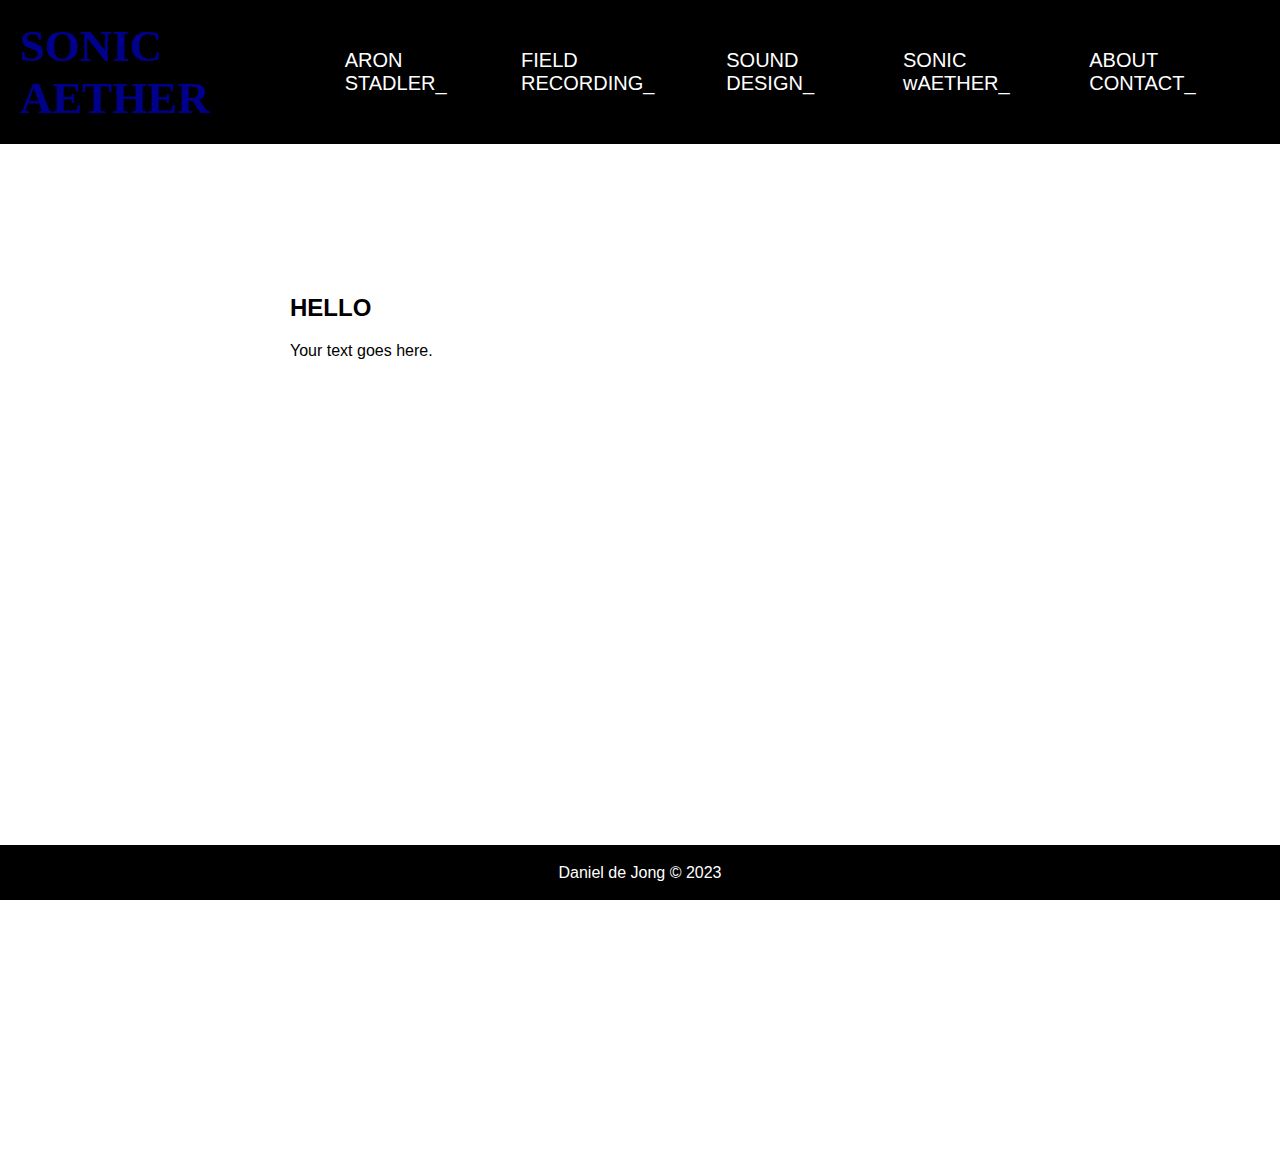
<file: index.html>
<!DOCTYPE html>
<html>
<head>
	<title>SONIC AETHER</title>
	<link rel="stylesheet" type="text/css" href="style.css">
</head>
<body>
	<body style="background-image: url(https://github.com/SonicAether/beta.webpage/blob/main/Dannniel_abstract_color_patterns_topographic_gradients_smooth_l_19439f72-ce01-477a-bcae-4e41ad352784.png?raw=true); background-repeat: no-repeat; background-attachment: fixed; background-position: center; background-size: cover;"></body>
	<header>
		<h1>SONIC AETHER</h1>
		<nav>
			<ul>
				<li><a href="aronstadler.html">ARON STADLER_</a></li>
				<li><a href="fieldrec.html">FIELD RECORDING_</a></li>
				<li><a href="sound.html">SOUND DESIGN_</a></li>
				<li><a href="lwsm.html">SONIC wAETHER_</a></li>
				<li><a href="about.html">ABOUT CONTACT_</a></li>
			</ul>
		</nav>
	</header>
	<main>
		<section>
			<div>
				<h2>HELLO</h2>
				<p>Your text goes here.</p>
			</div>

			<div class="video-container">
				<iframe width="560" height="315" src="https://www.youtube.com/embed/hayW4LUjpTg" frameborder="0" allow="accelerometer; autoplay; clipboard-write; encrypted-media; gyroscope; picture-in-picture" allowfullscreen></iframe>
			</div>
			<div class="video-container">
				<iframe width="560" height="315" src="https://www.youtube.com/embed/yO79E6lUVYE" frameborder="0" allow="accelerometer; autoplay; clipboard-write; encrypted-media; gyroscope; picture-in-picture" allowfullscreen></iframe>
			</div>
		</section>
	</main>
	<footer>
		<p>Daniel de Jong &copy; 2023</p>
	</footer>
	<script src="script.js"></script>
</body>
</html>
</file>
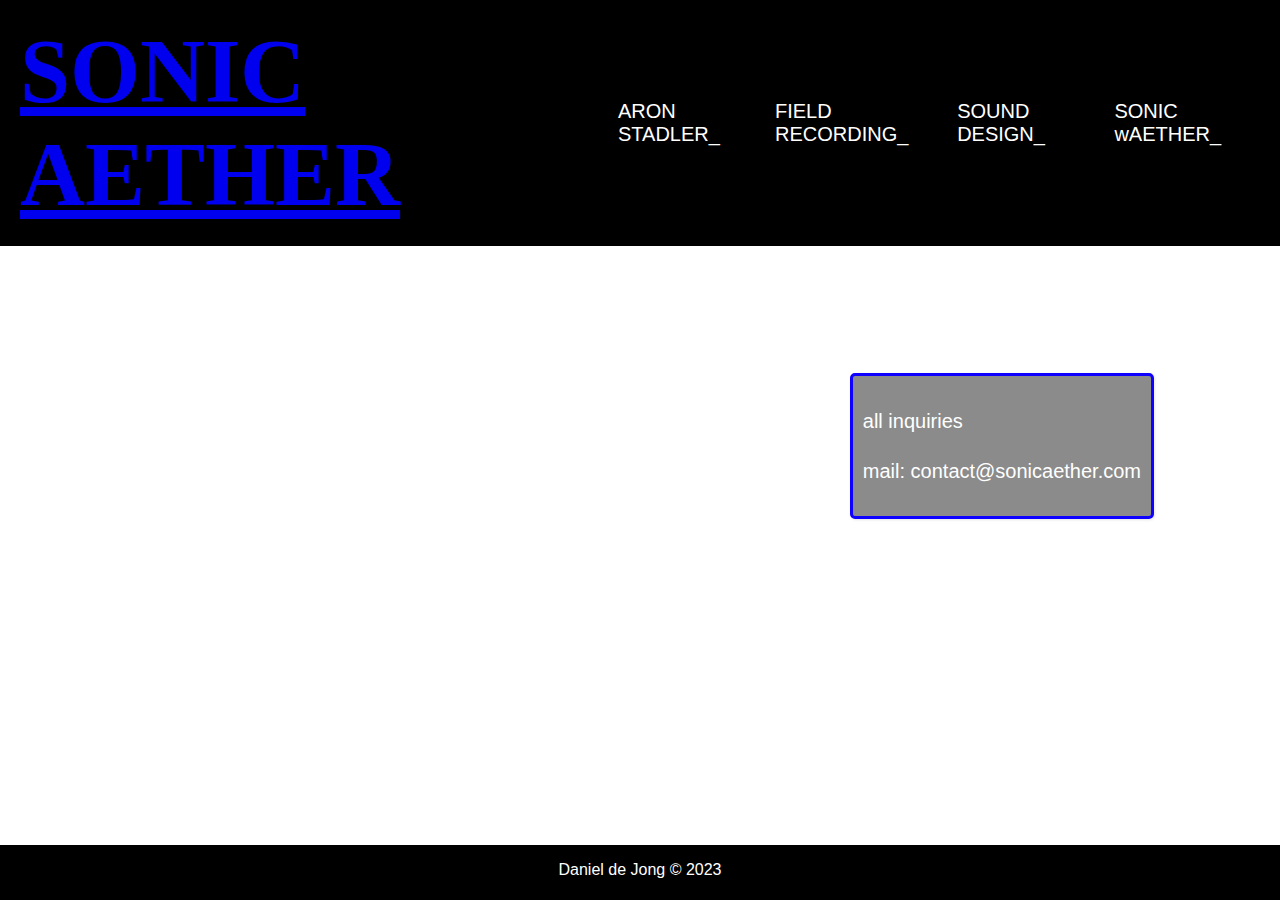
<file: about.html>
<!DOCTYPE html>
<html>
<head>
	<title>SONIC AETHER | About</title>
	<link rel="stylesheet" type="text/css" href="style_about.css">
</head>
<body>
	<body style="background-image: url(https://cdn.midjourney.com/41e9691b-f886-4246-987c-bed3f0217350/grid_0.png); background-repeat: no-repeat; background-attachment: fixed; background-position: center; background-size: cover;"></body>
	<header>
		<h1><a href="index.html">SONIC AETHER</a></h1>
		<nav>
			<ul>
                <li><a href="aronstadler.html">ARON STADLER_</a></li>
				<li><a href="fieldrec.html">FIELD RECORDING_</a></li>
				<li><a href="sound.html">SOUND DESIGN_</a></li>
				<li><a href="lwsm.html">SONIC wAETHER_</a></li>
			</ul>
		</nav>
	</header>
	<main>
		<section>
            <div class="right-side-text-section">
                <p>all inquiries </p>
				<p>mail: contact@sonicaether.com </p>
                
            </div>

			<div class="video-container">
				<iframe width="560" height="315" src="https://www.youtube.com/embed/Is61Fw3eyeU" frameborder="0" allow="accelerometer; autoplay; clipboard-write; encrypted-media; gyroscope; picture-in-picture" allowfullscreen></iframe>
			</div>
			
		</section>
	</main>
	<footer>
		<p>Daniel de Jong &copy; 2023</p>
	</footer>
	<script src="script.js"></script>
</body>
</html>
</file>
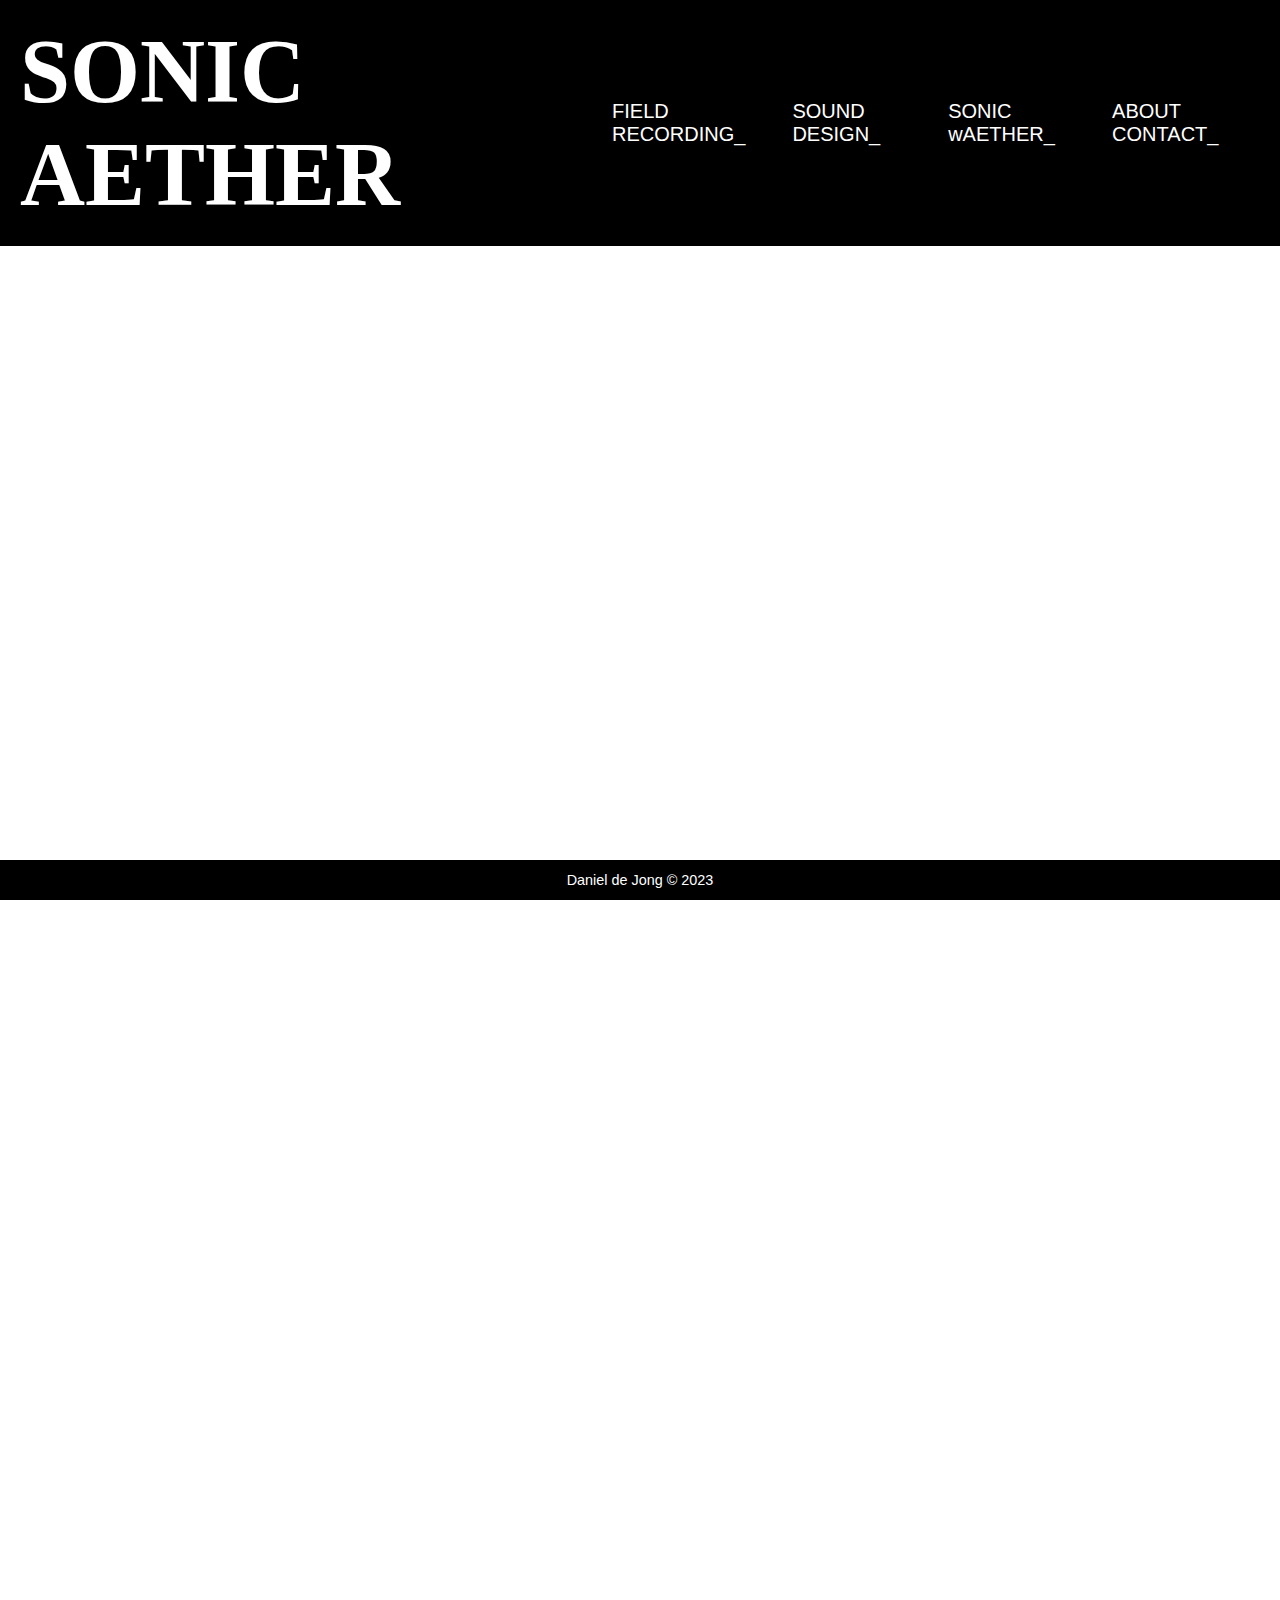
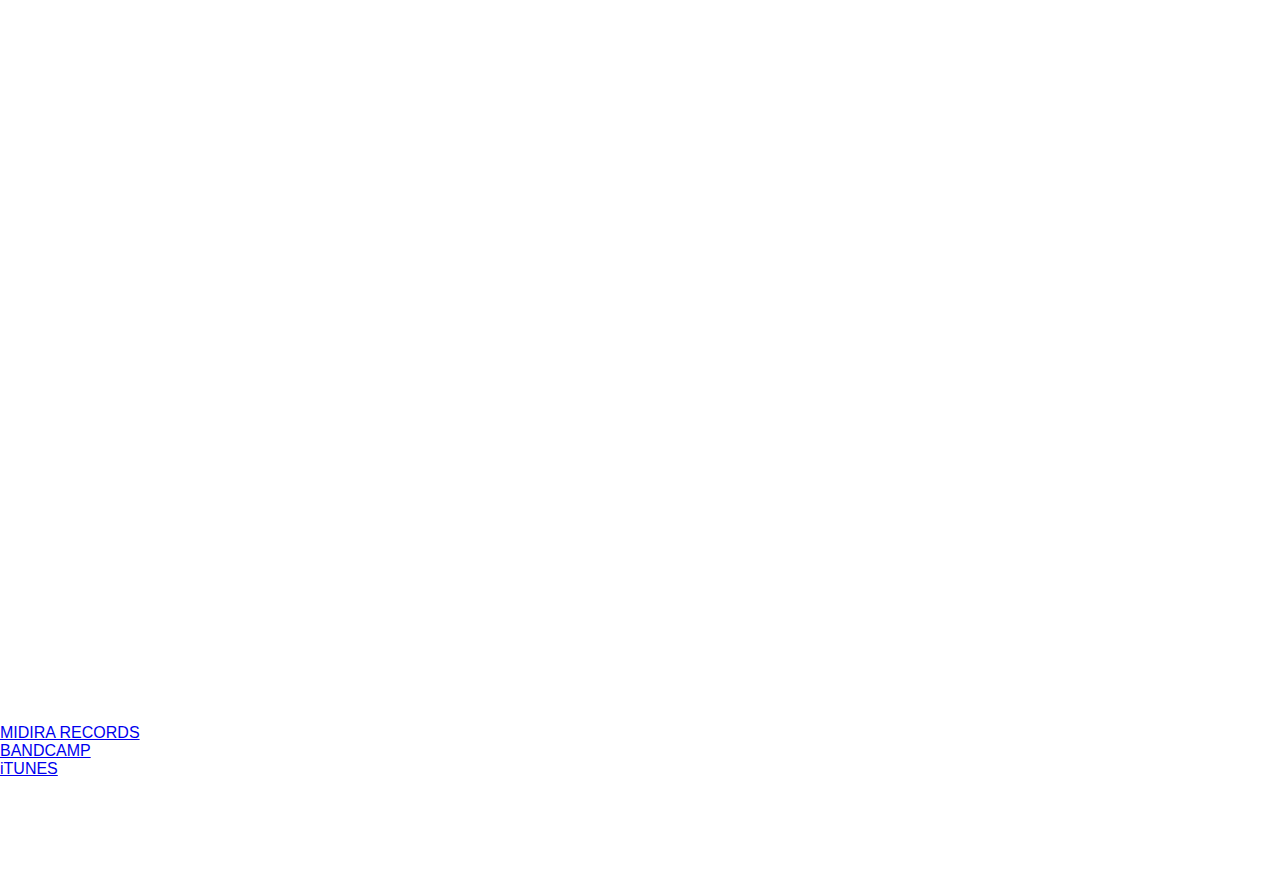
<file: aronstadler.html>
<!DOCTYPE html>
<html>
<head>
	<title>SONIC AETHER | Aron Stadler</title>
	<link rel="stylesheet" type="text/css" href="style3.css">
</head>
<body>
	<body style="background-image: url(https://cdn.midjourney.com/71886731-ed40-4d23-ae95-c926ccfcd87c/0_0.png); background-repeat: no-repeat; background-attachment: fixed; background-position: center; background-size: cover;"></body>
	<header>
		<h1><a href="index.html">SONIC AETHER</a></h1>
		<nav>
			<ul>
				<li><a href="fieldrec.html">FIELD RECORDING_</a></li>
				<li><a href="sound.html">SOUND DESIGN_</a></li>
				<li><a href="lwsm.html">SONIC wAETHER_</a></li>
				<li><a href="about.html">ABOUT CONTACT_</a></li>
			</ul>
		</nav>
	</header>
	<main>
		<section>

			<div><iframe style="border-radius:12 px" src="https://open.spotify.com/embed/album/67d5gSXrGgFAW34aUZBuwM?utm_source=generator&theme=0" width="100%" height="352" frameBorder="0" allowfullscreen="" allow="autoplay; clipboard-write; encrypted-media; fullscreen; picture-in-picture" loading="lazy"></iframe>
			<div>
			<div><iframe style="border-radius:12 px" src="https://open.spotify.com/embed/album/33BaFUigOl5aj3vRZ90Uay?utm_source=generator&theme=0" width="100%" height="352" frameBorder="0" allowfullscreen="" allow="autoplay; clipboard-write; encrypted-media; fullscreen; picture-in-picture" loading="lazy"></iframe></div>
				<iframe width="560" height="315" src="https://www.youtube.com/embed/Is61Fw3eyeU" frameborder="0" allow="accelerometer; autoplay; clipboard-write; encrypted-media; gyroscope; picture-in-picture" allowfullscreen></iframe>
			</div>
			<div>
				<iframe width="560" height="315" src="https://www.youtube.com/embed/yO79E6lUVYE" frameborder="0" allow="accelerometer; autoplay; clipboard-write; encrypted-media; gyroscope; picture-in-picture" allowfullscreen></iframe>
			</div>
			<div>
				<iframe width="560" height="315" src="https://www.youtube.com/embed/KXtL9ygCUY8" frameborder="0" allow="accelerometer; autoplay; clipboard-write; encrypted-media; gyroscope; picture-in-picture" allowfullscreen></iframe>
			</div>
			<div>
				<iframe width="560" height="315" src="https://www.youtube.com/embed/DPgM4UV4IVs" frameborder="0" allow="accelerometer; autoplay; clipboard-write; encrypted-media; gyroscope; picture-in-picture" allowfullscreen></iframe>
			</div>
			<div class="text-container">
				<p>BUY my music here:</p>
				<li><a href="https://midirarecords.com/release/md-125-aron-stadler-rivers-of-frequency/">MIDIRA RECORDS</a></li>
				<li><a href="https://aronstadler.bandcamp.com/">BANDCAMP</a></li>
				<li><a href="https://music.apple.com/de/album/rivers-of-frequency/1710731325">iTUNES</a></li>
			  </div>
		</section>
	</main>
	<footer>
		<p>Daniel de Jong &copy; 2023</p>
	</footer>
	<script src="script.js"></script>
</body>
</html>
</file>
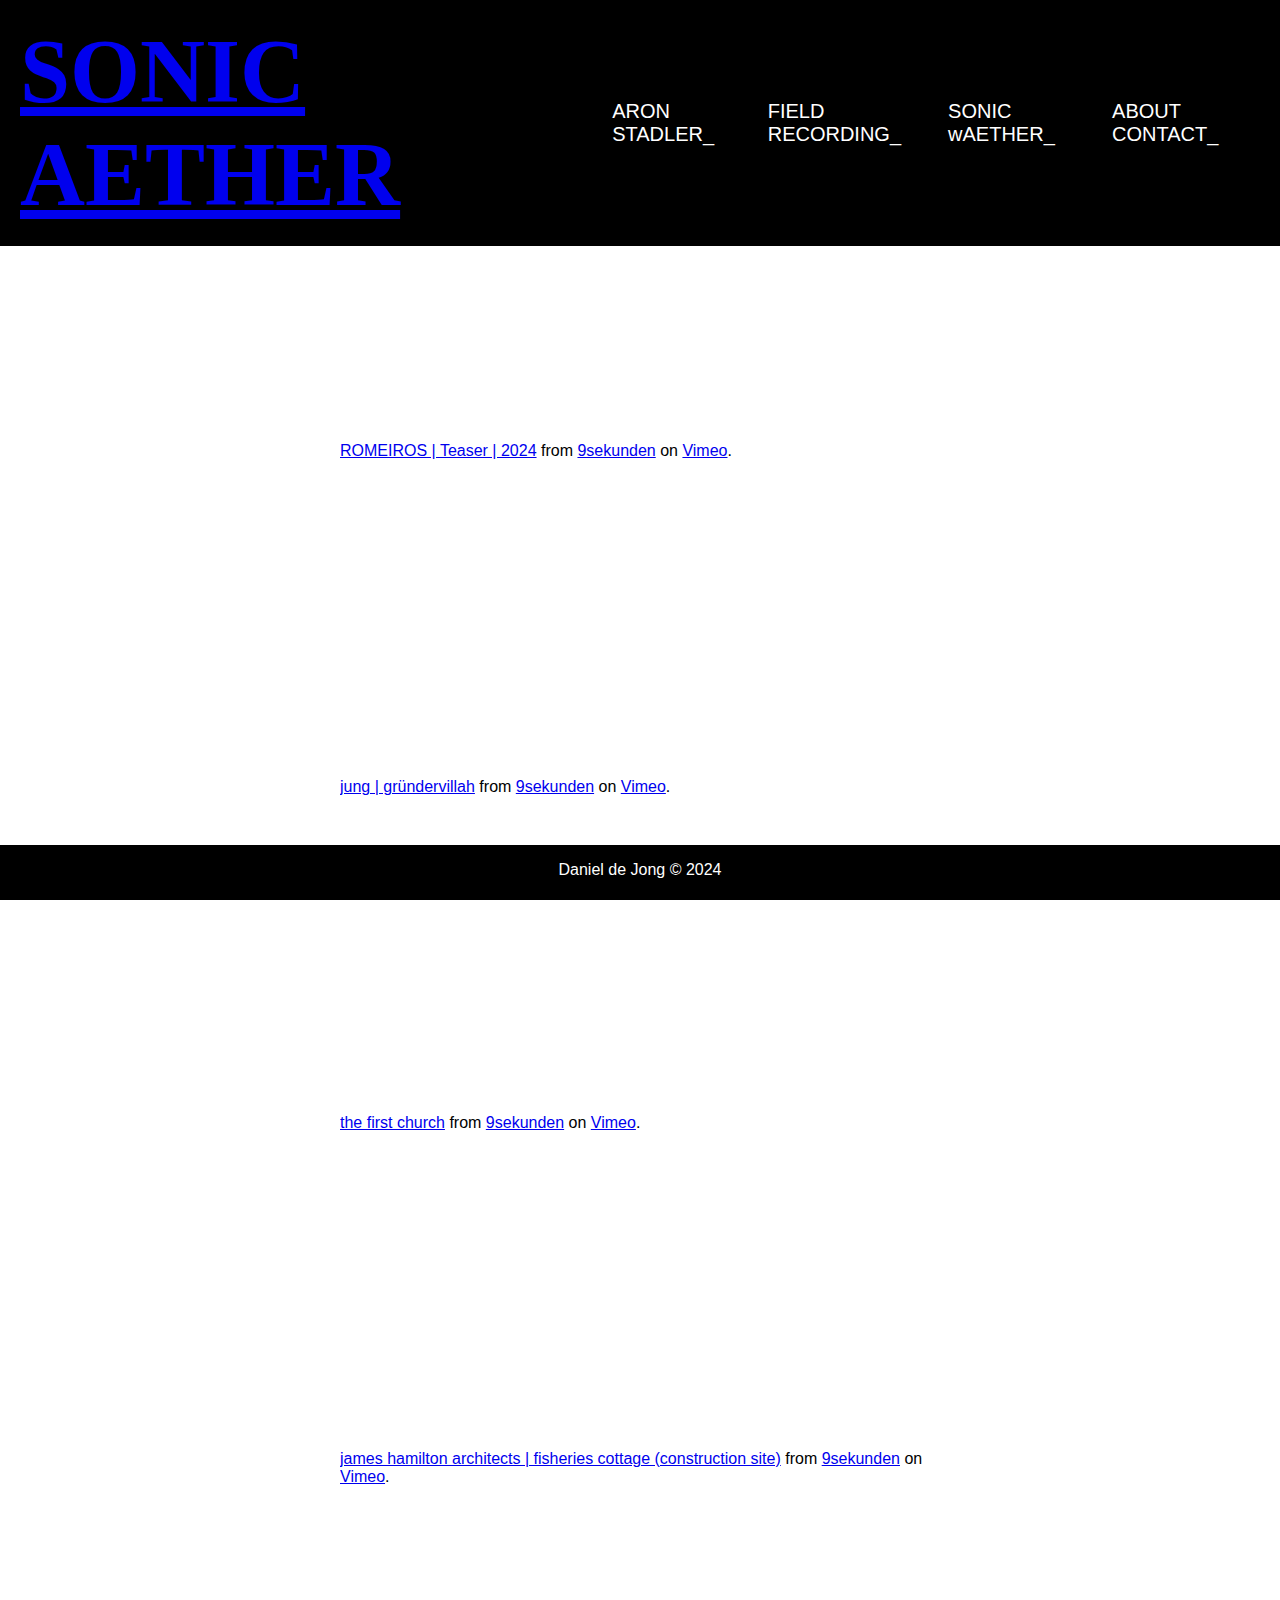
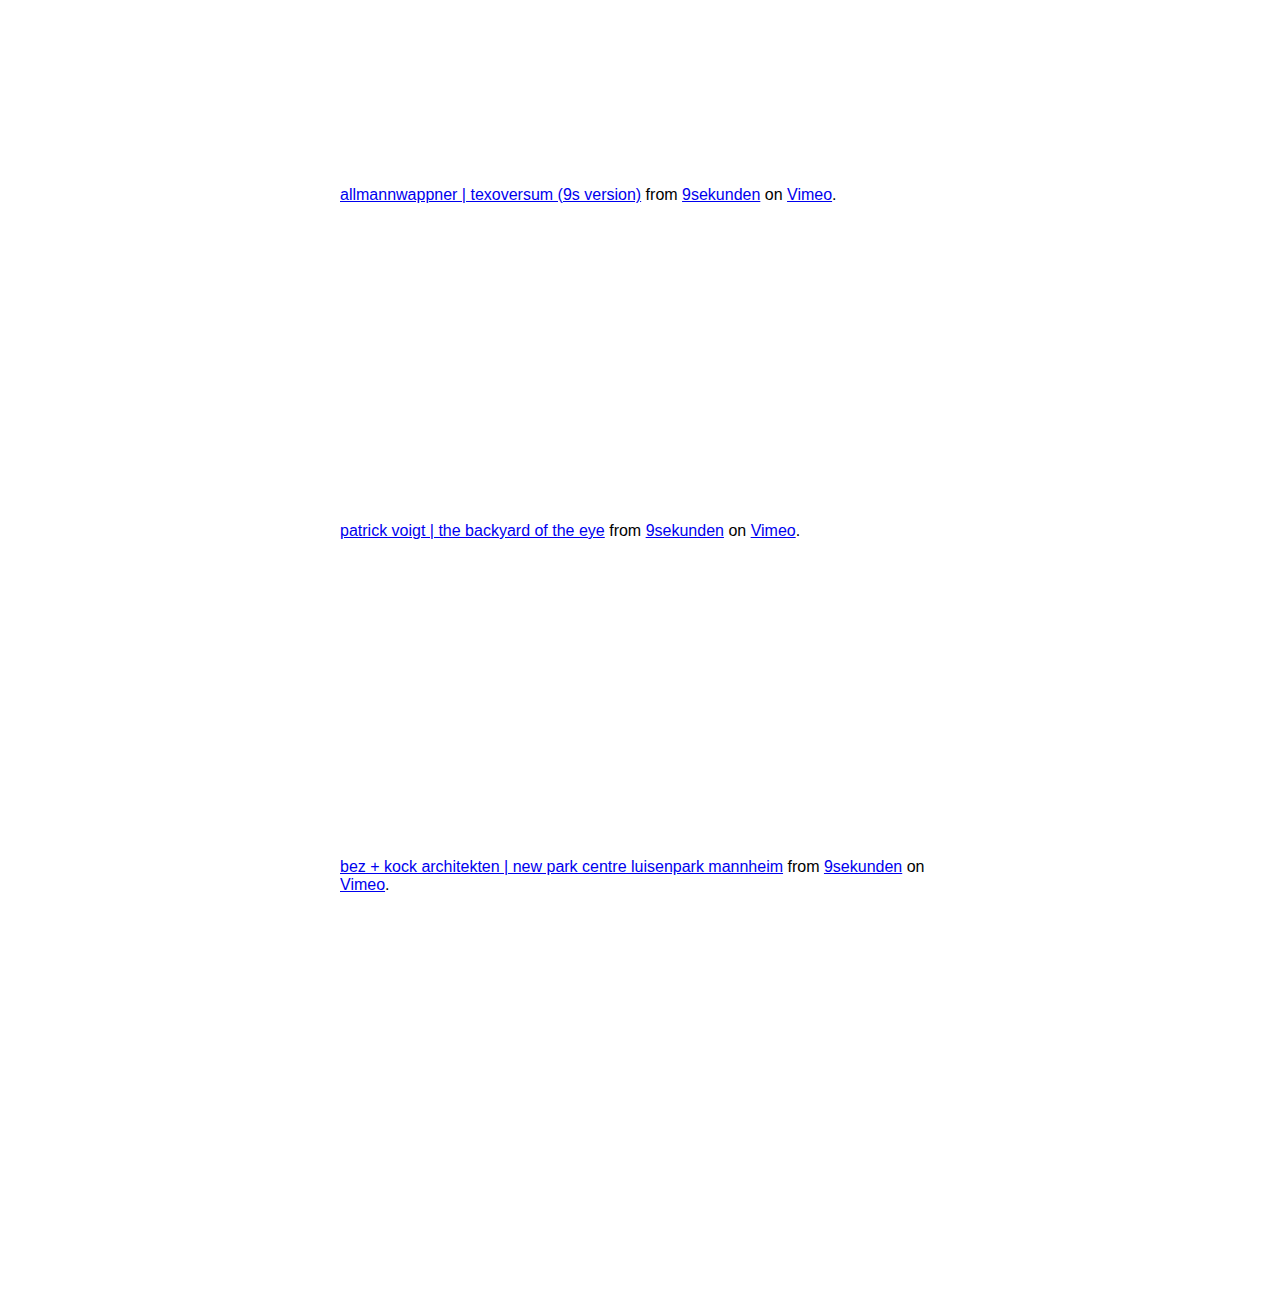
<file: sound.html>
<!DOCTYPE html>
<html>
<head>
	<title>SONIC AETHER | Sound Design</title>
	<link rel="stylesheet" type="text/css" href="style2.css">
</head>
<body>
	<body style="background-image: url(https://cdn.midjourney.com/09300142-8738-403b-80ae-69cc1390c349/0_0.png); background-repeat: no-repeat; background-attachment: fixed; background-position: center; background-size: cover;"></body>
	<header>
		<h1><a href="index.html">SONIC AETHER</a></h1>
		<nav>
			<ul>
				<li><a href="aronstadler.html">ARON STADLER_</a></li>
				<li><a href="fieldrec.html">FIELD RECORDING_</a></li>
				<li><a href="lwsm.html">SONIC wAETHER_</a></li>
				<li><a href="about.html">ABOUT CONTACT_</a></li>
			</ul>
		</nav>
	</header>
	<main>
		<section>
			<div class="video-container">
				<iframe src="https://player.vimeo.com/video/1016301796?badge=0&amp;autopause=0&amp;player_id=0&amp;app_id=58479" frameborder="0" allow="autoplay; fullscreen; picture-in-picture; clipboard-write" style="position:absolute;top:0;left:0;width:100%;height:100%;" title="ROMEIROS | Teaser | 2024"></iframe>
<p><a href="https://vimeo.com/1016301796">ROMEIROS | Teaser | 2024</a> from <a href="https://vimeo.com/9sekunden">9sekunden</a> on <a href="https://vimeo.com">Vimeo</a>.</p>
			</div>
<div class="video-container">
				<iframe src="https://player.vimeo.com/video/1007807216?badge=0&amp;autopause=0&amp;player_id=0&amp;app_id=58479" width="1280" height="545" frameborder="0" allow="autoplay; fullscreen; picture-in-picture; clipboard-write" title="jung | gründervilla"></iframe>
<p><a href="https://vimeo.com/1007807216">jung | gründervillah</a> from <a href="https://vimeo.com/9sekunden">9sekunden</a> on <a href="https://vimeo.com">Vimeo</a>.</p>
			</div>
			<div class="video-container">
				<iframe src="https://player.vimeo.com/video/871393594?h=6978b49970&color=06516f&title=0&byline=0&portrait=0" width="1280" height="546" frameborder="0" allow="autoplay; fullscreen; picture-in-picture" allowfullscreen></iframe>
<p><a href="https://vimeo.com/871393594">the first church</a> from <a href="https://vimeo.com/9sekunden">9sekunden</a> on <a href="https://vimeo.com">Vimeo</a>.</p>
			</div>
			<div class="video-container">
				<iframe src="https://player.vimeo.com/video/951178740?h=4ba92e238f&color=06516f&title=0&byline=0&portrait=0" width="640" height="273" frameborder="0" allow="autoplay; fullscreen; picture-in-picture" allowfullscreen></iframe>
<p><a href="https://vimeo.com/951178740">james hamilton architects | fisheries cottage (construction site)</a> from <a href="https://vimeo.com/9sekunden">9sekunden</a> on <a href="https://vimeo.com">Vimeo</a>.</p>
			</div>
			<div class="video-container">
				<iframe src="https://player.vimeo.com/video/917861879?h=dcd9ce9a43&color=06516f&title=0&byline=0&portrait=0" width="640" height="273" frameborder="0" allow="autoplay; fullscreen; picture-in-picture" allowfullscreen></iframe>
<p><a href="https://vimeo.com/917861879">allmannwappner | texoversum (9s version)</a> from <a href="https://vimeo.com/9sekunden">9sekunden</a> on <a href="https://vimeo.com">Vimeo</a>.</p>
			</div>
			<div class="video-container">
				<iframe src="https://player.vimeo.com/video/816523133?h=c1791c0544&color=06516f&title=0&byline=0&portrait=0" width="1280" height="546" frameborder="0" allow="autoplay; fullscreen; picture-in-picture" allowfullscreen></iframe>
<p><a href="https://vimeo.com/816523133">patrick voigt | the backyard of the eye</a> from <a href="https://vimeo.com/9sekunden">9sekunden</a> on <a href="https://vimeo.com">Vimeo</a>.</p>
			</div>
			<div class="video-container">
				<iframe src="https://player.vimeo.com/video/906449792?h=420e6b2947&color=06516f&title=0&byline=0&portrait=0" width="640" height="273" frameborder="0" allow="autoplay; fullscreen; picture-in-picture" allowfullscreen></iframe>
<p><a href="https://vimeo.com/906449792">bez + kock architekten | new park centre luisenpark mannheim</a> from <a href="https://vimeo.com/9sekunden">9sekunden</a> on <a href="https://vimeo.com">Vimeo</a>.</p>
			</div>
			
			
		</section>
	</main>
	<footer>
		<p>Daniel de Jong &copy; 2024</p>
	</footer>
	<script src="script.js"></script>
</body>
</html>
</file>
<file: style.css>
/* Base Styles */
body {
  font-family: Arial, sans-serif;
  margin: 0;
  padding: 0;
}

/* Header */
header {
  background-color: #000;
  color: #fff;
  display: flex;
  justify-content: space-between;
  align-items: center;
  padding: 20px;
}

header h1 {
  margin: 0;
  font-family: 'Lusitana', serif;
  color: darkblue;
  font-size: 45px;
}

header nav ul {
  list-style: none;
  margin: 0;
  padding: 0;
  display: flex;
  font-size: 20px;
}

header nav li + li {
  margin-left: 20px;
}

header nav a {
  color: #fff;
  text-decoration: none;
}

/* Main Content */
main {
  max-width: 700px;
  margin: 150px auto 0;
  padding: 0 20px;
}

/* Video Container */
.video-container {
  position: relative;
  padding-top: 30px;
  padding-bottom: 51%;
  height: 0;
  overflow: hidden;
}

.video-container iframe,
.video-container object,
.video-container embed {
  position: absolute;
  top: 5px;
  left: 0;
  width: 100%;
  height: 100%;
}

/* Text Container */
.text-container {
  position: absolute;
  top: 810px;
  right: 0;
  padding: 35px;
  background-color: rgba(255, 255, 255, 0.5);
  color: #000;
  font-weight: bold;
  font-size: 22px;
}

/* Footer */
footer {
  background-color: #000;
  color: #fff;
  text-align: center;
  display: flex;
  align-items: center;
  justify-content: center;
  position: fixed;
  bottom: 0;
  width: 100%;
  height: 55px;
}
</file>
<file: style_about.css>
body {
    font-family: Arial, sans-serif;
    margin: 0;
    padding: 0;
}

header {
    background-color: #000000;
    color: white;
    display: flex;
    justify-content: space-between;
    align-items: center;
    padding: 20px;
    font-size: 45px
}

header h1 {
    margin: 0;
}

header nav ul {
    list-style: none;
    margin: 0;
    padding: 0;
    display: flex;
    font-size: 20px
}

header nav li {
    margin-left: 20px;
}

header nav a {
    color: white;
    text-decoration: none;
}

main {
    max-width: auto;
    margin: 0 auto;
    padding: 200px 0;
}

.video-container {
    position:relative; 
	padding-bottom:50%; 
	padding-top:30px; 
    padding-left: 550px;
	height:0; 
	overflow:hidden;
    margin-left: 20px;
    display: none;
    
}
.video-container iframe, .video-container object, .video-container embed { 
	position:absolute; 
	top:5px; 
	left:50px; 
	width:100%; 
	height:330px; 
}

footer {
    background-color:#000000; 
	color:white; 
	text-align:center; 
	padding-top :px; 
	padding-bottom :px;  
    position: fixed;
    bottom: 0;
    width: 100%;
    height: 55px;
}
header nav li:nth-child(2) {
    margin-left: 20px;
}

.right-side-text-section {
	position:absolute; 
	top :%; 
	right :10%;  
	transform :translateY(-50%);
	background-color:#00010174; 
	padding :10px; 
	border-radius :5px; 
	box-shadow :1px 1px 3px rgba(0,0,0,.1); 
	font-size :20px;
    font-style: arial; 
	line-height :1.5em; 
	color:#ffffff;
	border-style: solid;
	border-width: 3px;
	border-color: #0e01ff;
}
section {
    margin-left: 20px;
    position: relative;
    display: flex;
    flex-direction: column;
    align-items: flex-start;

}
h1 {
    font-family: Lusitana;
}
</file>
<file: style2.css>
body {
    font-family: Arial, sans-serif;
    margin: 0;
    padding: 0;
}

header {
    background-color: #000000;
    color: white;
    display: flex;
    justify-content: space-between;
    align-items: center;
    padding: 20px;
    font-size: 45px
}

header h1 {
    margin: 0;
}

header nav ul {
    list-style: none;
    margin: 0;
    padding: 0;
    display: flex;
    font-size: 20px
}

header nav li {
    margin-left: 20px;
}

header nav a {
    color: white;
    text-decoration: none;
}

main {
    max-width: 600px;
    margin: 0 auto;
    padding: 150px 0;
    display: 
}

.video-container {
    position:relative; 
	padding-bottom:51%; 
	padding-top:30px; 
	height:0; 
	overflow:hidden; 
}
.video-container iframe, .video-container object, .video-container embed { 
	position:absolute; 
	top:5px; 
	left:0; 
	width:100%; 
	height:100%; 
}
.text-container {
    position: absolute;
    top: 710px;
    left: center;
    padding: 35px;
    font-family: Arial;
    color: black;
    font-weight: bold;
    font-size: 16px;
    background-color: rgba(255, 255, 255, 0.5);
}

footer {
    background-color:#000000; 
	color:white; 
	text-align:center; 
	padding-top :px; 
	padding-bottom :px;  
    position: absolute;
    bottom: 0;
    width: 100%;
    height: 55px;
}
header nav li:nth-child(2) {
    margin-left: 20px;
}
h1 {
    font-family: Lusitana;
}
</file>
<file: style3.css>
/* Globale Stile & Resets */
body {
    font-family: Arial, sans-serif;
    margin: 0;
    padding: 0;
    color: white; /* Standardtextfarbe für besseren Kontrast zum Hintergrund */
    background-image: url(https://cdn.midjourney.com/71886731-ed40-4d23-ae95-c926ccfcd87c/0_0.png);
    background-repeat: no-repeat;
    background-attachment: fixed;
    background-position: center;
    background-size: cover;
}

* {
    box-sizing: border-box; /* Stellt sicher, dass Padding und Border in der Gesamtbreite/Höhe enthalten sind */
}

/* Header Stile (unverändert laut Anforderung) */
header {
    background-color: #000000;
    color: white;
    display: flex;
    justify-content: space-between;
    align-items: center;
    padding: 20px; /* This padding could cause overflow without box-sizing */
    font-size: 45px;
    width: 100%; /* Explicitly set width */
    box-sizing: border-box; /* Crucial: includes padding and border in the element's total width and height */
}

header h1 {
    margin: 0;
    font-family: Lusitana, serif;
}

header h1 a {
    color: white;
    text-decoration: none;
}

header nav ul {
    list-style: none;
    margin: 0;
    padding: 0;
    display: flex;
    font-size: 20px;
}

header nav li {
    margin-left: 20px;
}

header nav a {
    color: white;
    text-decoration: none;
}

/* Main Content Stile */
main {
    padding-top: 40px; /* Abstand zum Header */
    padding-bottom: 100px; /* Abstand zum Footer, damit Inhalt nicht verdeckt wird */
}

.content-wrapper {
    max-width: 1200px; /* Breite des Inhaltsbereichs */
    margin: 0 auto; /* Zentrierung */
    padding: 20px;
    background-color: rgba(0, 0, 0, 0.6); /* Semi-transparenter Hintergrund für Lesbarkeit */
    border-radius: 8px;
}

.music-showcase h2, .external-links h2 {
    font-family: 'Lusitana', serif;
    text-align: center;
    margin-top: 0;
    margin-bottom: 30px;
    font-size: 2em;
    color: #eee;
}

/* Spotify Embeds */
.spotify-embed {
    margin-bottom: 30px; /* Abstand zwischen Spotify Playern und dem Rest */
}

.spotify-embed iframe {
    display: block; /* Verhindert unerwünschten Leerraum unter dem iframe */
    width: 100%;
    border-radius: 12px; /* Beibehaltung des Stils aus dem HTML */
}


/* Video Grid für YouTube */
.video-grid {
    display: grid;
    grid-template-columns: repeat(auto-fit, minmax(300px, 1fr)); /* Responsive Spalten */
    gap: 20px; /* Abstand zwischen den Videos */
    margin-bottom: 40px;
}

.media-item.youtube-embed {
    background-color: rgba(255, 255, 255, 0.05); /* Leichter Hintergrund für Video-Container */
    padding: 10px;
    border-radius: 8px;
}

.youtube-aspect-ratio {
    position: relative;
    width: 100%;
    padding-bottom: 56.25%; /* 16:9 Aspect Ratio (9 / 16 = 0.5625) */
    height: 0;
    overflow: hidden;
    border-radius: 8px; /* Abrundung auch hier für den Container */
}

.youtube-aspect-ratio iframe {
    position: absolute;
    top: 0;
    left: 0;
    width: 100%;
    height: 100%;
    border: none; /* Entfernt Standard-Rahmen von iframes */
}

/* Externe Links Sektion */
.external-links {
    text-align: center;
    padding: 20px;
    background-color: rgba(255, 255, 255, 0.08);
    border-radius: 8px;
}

.external-links ul {
    list-style: none;
    padding: 0;
    margin: 0;
    display: flex; /* Ordnet Links nebeneinander an, wenn genug Platz */
    flex-wrap: wrap; /* Umbruch bei Bedarf */
    justify-content: center; /* Zentriert die Links */
    gap: 15px; /* Abstand zwischen den Link-Buttons */
}

.external-links li {
    margin: 5px 0; /* Vertikaler Abstand bei Umbruch */
}

.external-links a {
    display: inline-block;
    padding: 12px 25px;
    background-color: #333; /* Dunkler Button-Hintergrund */
    color: white;
    text-decoration: none;
    border-radius: 5px;
    font-weight: bold;
    font-size: 16px;
    transition: background-color 0.3s ease, transform 0.2s ease;
}

.external-links a:hover {
    background-color: #555; /* Hellerer Button-Hintergrund beim Hover */
    transform: translateY(-2px);
}


/* Footer Stile */
footer {
    background-color: #000000;
    color: white;
    text-align: center;
    /* padding: 15px 0;  Entferne oder reduziere das Padding */
    position: fixed;
    bottom: 0;
    width: 100%;
    height: 40px; /* Reduziere die Höhe des Footers */
    display: flex; /* Aktiviere Flexbox für vertikale Zentrierung */
    align-items: center; /* Zentriert den Inhalt vertikal */
    justify-content: center; /* Zentriert den Inhalt horizontal (war schon durch text-align: center) */
    font-size: 0.9em;
}

footer p {
    margin: 0; /* Entferne Standard-Margin des p-Elements, um Zentrierung nicht zu stören */
}

/* Entferne die nicht mehr benötigten spezifischen .video-container und .text-container Stile */
/*
.video-container iframe, .video-container object, .video-container embed { ... }
.text-container { ... }
*/
</file>
